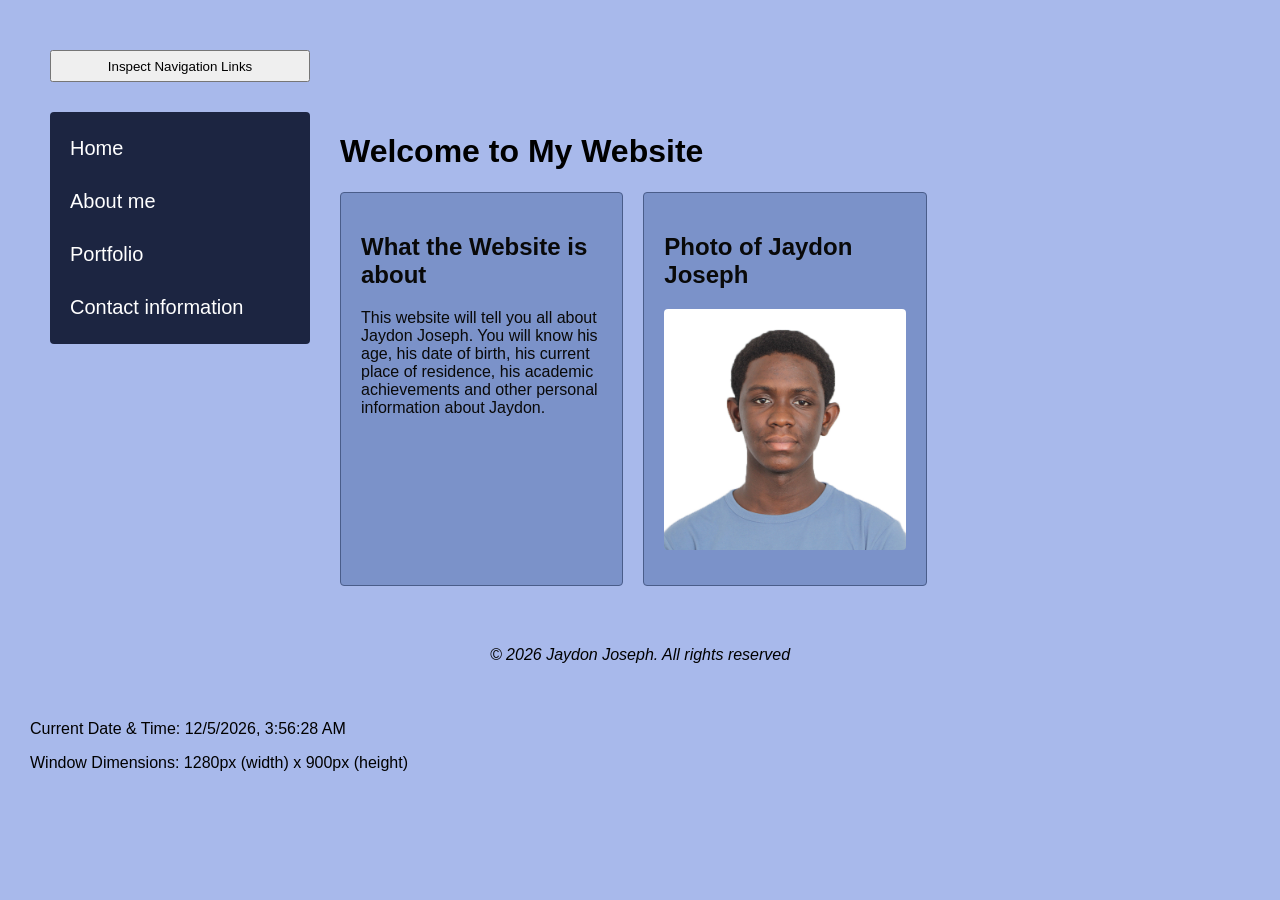
<file: index.html>
<!DOCTYPE html>
<html lang="en">
<head>
    <meta charset="UTF-8">
    <meta name="viewport" content="width=device-width, initial-scale=1.0">
    <link rel="stylesheet" href="style.css" type="text/css">
    <title>Information</title>
</head>
<body>
    
<div class="page-wrapper">
<button id="check-links-btn">Inspect Navigation Links</button>
<p id="link-info"></p>
    <!-- 1. NAVIGATION MENU -->
    <nav id="topmenu">
        <ul>
            <li><a href="index.html">Home</a></li>
            <li><a href="About.html">About me</a></li>
            <li><a href="Portfolio.html">Portfolio</a></li>
            <li><a href="Contact.html">Contact information</a></li>
        </ul>
    </nav>
    
    
    <!-- 2. MAIN CONTENT WINDOW -->
    <div class="main-content">
        
        <header class="title-card">
            <h1><b>Welcome to My Website </b></h1>
        </header>

        <main class="layout-grid">
            
            <!-- Left Column: Website Intro Info Box -->
            <section class="card">
                <h2>What the Website is about</h2>
                <p>This website will tell you all about Jaydon Joseph. You will know his age, his date of birth, his current place of residence, his academic achievements and other personal information about Jaydon.</p>
            </section>

            <!-- Right Column: Profile Image Box -->
            <section class="card profile-card">
                <h2>Photo of Jaydon Joseph</h2>
                <img class="profile" src="Jaydon.jpg" alt="This is a picture of Jaydon">
            </section>

        </main>

    </div> <!-- End Main Content -->
</div> <!-- End Page Wrapper -->

<footer><i>&copy; 2026 Jaydon Joseph. All rights reserved</i></footer>
<p>Current Date & Time: <span id="current-datetime"></span></p>
<p>Window Dimensions: <span id="window-dimensions"></span></p>
<script src="script.js"></script>

</body>
</html>
</file>
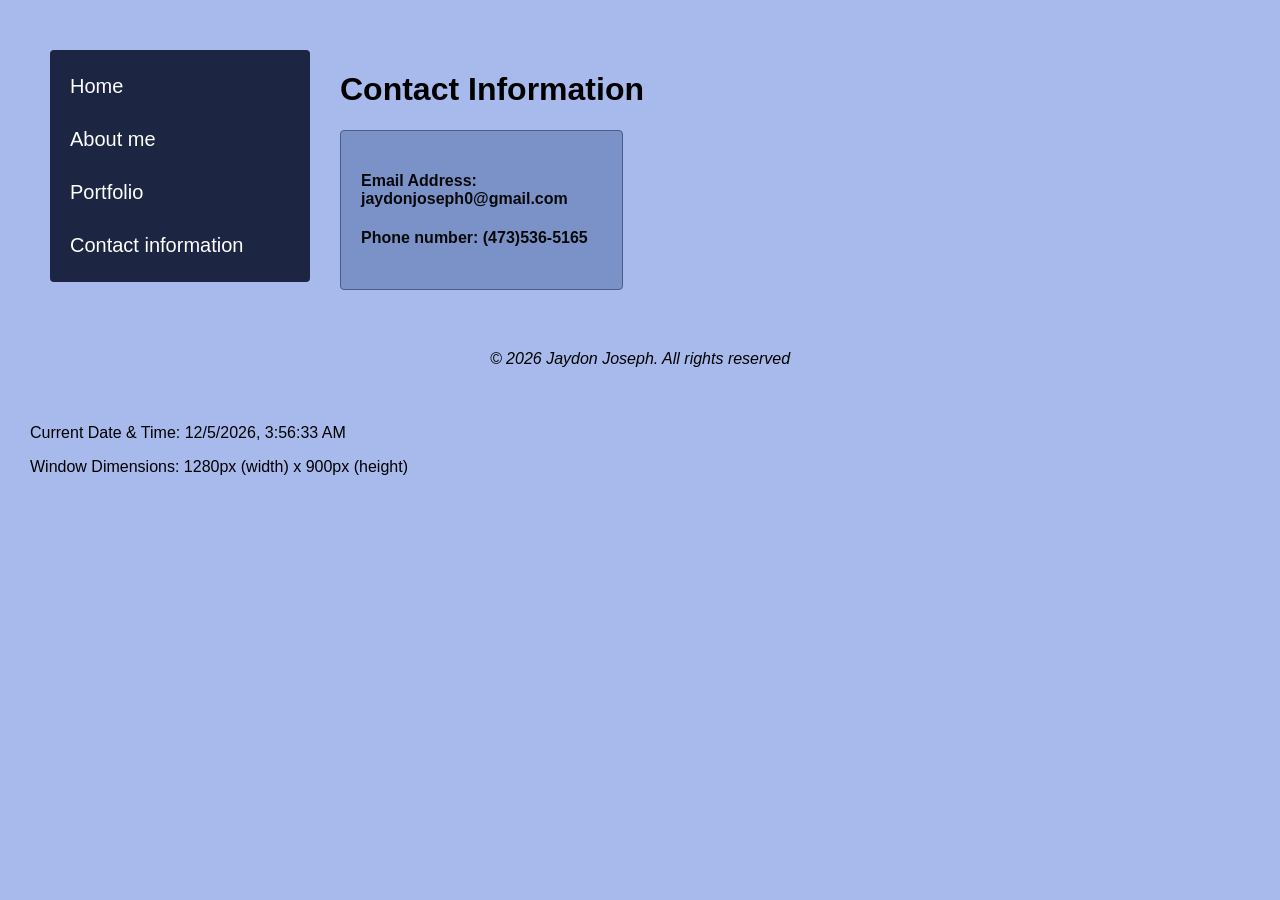
<file: Contact.html>
<!DOCTYPE html>
<html lang="en">
<head>
    <meta charset="UTF-8">
    <meta name="viewport" content="width=device-width, initial-scale=1.0">
    <link rel="stylesheet" href="style.css" type="text/css">
    <title>Contact Info</title>
</head>
<body>

<div class="page-wrapper">

    <!-- 1. NAVIGATION MENU -->
    <nav id="topmenu">
        <ul>
            <li><a href="index.html">Home</a></li>
            <li><a href="About.html">About me</a></li>
            <li><a href="Portfolio.html">Portfolio</a></li>
            <li><a href="Contact.html">Contact information</a></li>
        </ul>
    </nav>
    
    <!-- 2. MAIN CONTENT WINDOW -->
    <div class="main-content">
        
        <header class="title-card">
            <h1>Contact Information</h1>
        </header>

        <main class="layout-grid">
            <!-- Wrapped your contact info into a clean card matching your CSS -->
            <section class="card">
                <h4>Email Address: jaydonjoseph0@gmail.com</h4> 
                <h4>Phone number: (473)536-5165</h4>
            </section>
        </main>

    </div> <!-- End Main Content -->
</div> 

<footer><i>&copy; 2026 Jaydon Joseph. All rights reserved</i></footer>
<p>Current Date & Time: <span id="current-datetime"></span></p>
<p>Window Dimensions: <span id="window-dimensions"></span></p>
<script src="script.js"></script>
</body>
</html>
</file>
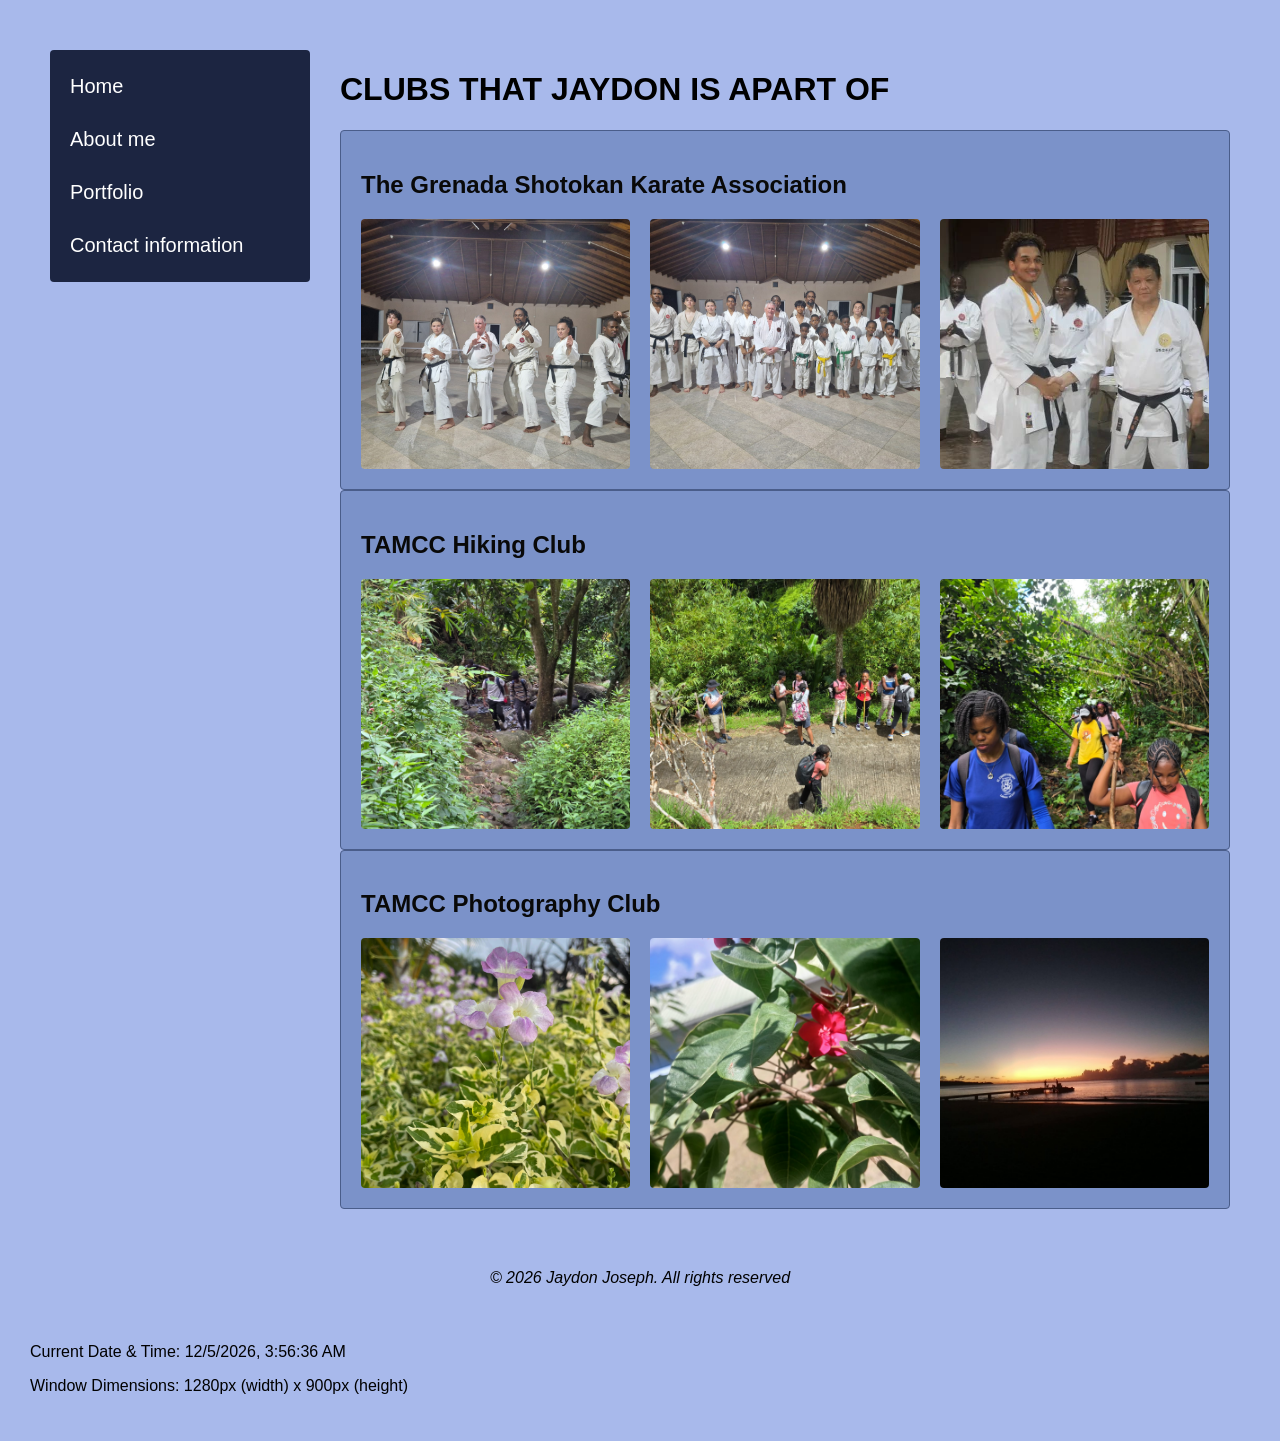
<file: Portfolio.html>
<!DOCTYPE html>
<html lang="en">
<head>
    <meta charset="UTF-8">
    <meta name="viewport" content="width=device-width, initial-scale=1.0">
    <link rel="stylesheet" href="style.css" type="text/css">
    <title>Portfolio</title>
</head>
<body>

<div class="page-wrapper">

    <!-- 1. NAVIGATION MENU -->
    <nav id="topmenu">
        <ul>
            <li><a href="index.html">Home</a></li>
            <li><a href="About.html">About me</a></li>
            <li><a href="Portfolio.html">Portfolio</a></li>
            <li><a href="Contact.html">Contact information</a></li>
        </ul>
    </nav>
    
    <!-- 2. MAIN CONTENT WINDOW -->
    <div class="main-content">
        
        <header class="title-card">
            <h1>CLUBS THAT JAYDON IS APART OF</h1>
        </header>

        <!-- Main section containing your different club portfolio blocks -->
        <main class="portfolio-stack">
            
            <!-- Karate Club Section -->
            <section class="card">
                <h2>The Grenada Shotokan Karate Association</h2>
                <div class="image-gallery karate">
                    <img class="six" src="six.jpg" alt="This photo is showing six karate masters">
                    <img class="group" src="group.jpg" alt="This is a group of karate masters">
                    <img class="grading" src="grading.jpeg" alt="This is a photo of a guy who completed a grading for his next color belt">
                </div>
            </section>

            <!-- Hiking Club Section -->
            <section class="card">
                <h2>TAMCC Hiking Club</h2>
                <div class="image-gallery hiking">
                    <img class="stones" src="stones.jpg" alt="These are students stepping over stones"> 
                    <img class="trail" src="Trail.jpg" alt="This is a trail">
                    <img class="people" src="people.jpg" alt="These are students walking through the bushes">
                </div>
            </section>

            <!-- Photography Club Section -->
            <section class="card">
                <h2>TAMCC Photography Club</h2>
                <div class="image-gallery photography">
                    <img class="purp" src="purpflower.jpg" alt="This is a puurple flower">
                    <img class="leaf" src="leaf.jpg" alt="This is a red flower">
                    <img class="sky" src="sky.jpg" alt="This is a beautiful sky">
                </div>
            </section>

        </main>

    </div> <!-- End Main Content -->
</div> <!-- End Page Wrapper -->

<footer><i>&copy; 2026 Jaydon Joseph. All rights reserved</i></footer>
<p>Current Date & Time: <span id="current-datetime"></span></p>
<p>Window Dimensions: <span id="window-dimensions"></span></p>
<script src="script.js"> </script>

</body>
</html>
</file>
<file: style.css>
body {
  margin: 0;
  background: #a8b9eb; 
  font-size: 1rem;
  padding: 15px;
  font-family: Arial, sans-serif;
}

/* --- Navigation System (Mobile Version) --- */
nav#topmenu ul {
  list-style: none;
  background-color: #1C2541; 
  text-align: center;
  padding: 0;
  margin: 0;
}

nav#topmenu li {
  font-size: 24px;
  display: block; 
  padding: 15px 0;
}

nav#topmenu a {
  text-decoration: none;
  color: #ffffff; 
  padding: 10px 15px;
  transition: background 0.3s, color 0.3s; 
  display: inline-block;
}

nav#topmenu a:hover {
  background-color: #99b7ba; 
  color: #9A7B56;            
  border-radius: 4px;          
}

/* --- Tables & Page Cards --- */
.card {
  background-color: #7b92c9; 
  color: #090909;
  padding: 20px;
  margin-bottom: 20px;
  border: 1px solid #4a5d8a;
  border-radius: 4px;
}

.table-container,
.table-section {
  width: 100%;
  overflow-x: auto; /* Lets tables scroll smoothly on tiny phone screens */
  margin-bottom: 20px;
}

table {
  width: 100%;
  border-collapse: collapse;
  margin-top: 20px;
  background: white;
  color: rgb(6, 15, 77); 
}

th, td {
  padding: 10px;
  border: 1px solid #ccc;
  text-align: left;
}

.favcolor {
  text-align: center;
}

/* Layout Structure & Responsive Images  */

.top-row, 
.layout-grid, 
.bottom-section, 
.portfolio-stack {
  display: block; 
}

.image-gallery img,
.karate img, 
.hiking img, 
.photography img {
  width: 100%;
  height: 250px;       
  object-fit: cover;   
  border-radius: 4px;
  margin-bottom: 15px; 
  display: block;
}


.profile {
  width: 100%;
  max-width: 250px; 
  height: auto;
  border-radius: 4px;
  display: block;
  margin: 15px auto;
}
.flag-icon {
  width: 100%;
  max-width: 150px;   /* Limits the width so it doesn't get overly large */
  height: auto;       
  display: block;
  margin: 15px 0;   
  border-radius: 2px; 
  box-shadow: 0 2px 4px rgba(0, 0, 0, 0.15); 
} 
footer {
  text-align: center;
  padding: 40px 20px;
}


/* 
   2. TABLET STYLES (Triggers on display widths 768px and wider)
*/
@media (min-width: 768px) {
  body {
    padding: 30px;
  }

 
  .layout-grid {
    display: grid;
    grid-template-columns: 1fr 1fr; 
    gap: 20px;
  }
  
  .card {
    margin-bottom: 0; 
  }

 
  .karate, .hiking, .photography {
    display: grid;
    grid-template-columns: 1fr 1fr;
    gap: 15px;
  }
  
  .karate img, .hiking img, .photography img {
    margin-bottom: 0;
  }
}


/*
   3. DESKTOP STYLES (Triggers on Computer monitors 1024px and wider)
*/
@media (min-width: 1024px) {
 
  .page-wrapper {
    display: grid;
    grid-template-columns: 260px 1fr;
    gap: 30px;
    max-width: 1300px; 
    margin: 0 auto;
    padding: 20px;
  }

  
  nav#topmenu {
    height: fit-content;
    position: sticky;
    top: 20px;
    margin-bottom: 0;
  }

  nav#topmenu ul {
    background-color: #1C2541;
    border-radius: 4px;
    padding: 10px 0;
  }

  nav#topmenu li {
    display: block; 
    font-size: 20px;
    height: auto;
    line-height: normal;
    padding: 5px;
    text-align: left;
  }

  nav#topmenu a {
    display: block;
    width: 100%;
    box-sizing: border-box;
  }

  .top-row {
    display: grid;
    grid-template-columns: 1fr 2fr;
    gap: 25px;
    align-items: start;
    margin-bottom: 30px;
  }

 
  .main-content .layout-grid {
    display: grid;
    grid-template-columns: 1fr 1fr 1fr; 
    gap: 20px;
  }

 
  .bottom-section {
    display: grid;
    grid-template-columns: 1fr 1fr;
    gap: 40px;
    align-items: start;
  }

 
  .karate, .hiking, .photography {
    grid-template-columns: 1fr 1fr 1fr;
    gap: 20px;
  }
}
.large-text {
    font-size: 1.25rem;
    line-height: 1.6;
}

.highlight-detail{
  background-color: #efe377cd;
  color: #1C2541;
  font-weight: bold;
  transition: background-color 0.3s ease;
}

b:hover, strong:hover {
    background-color: rgb(255, 1, 1);
    color: rgb(0, 0, 0);
    transition: background-color 0.2s ease;
}
</file>
